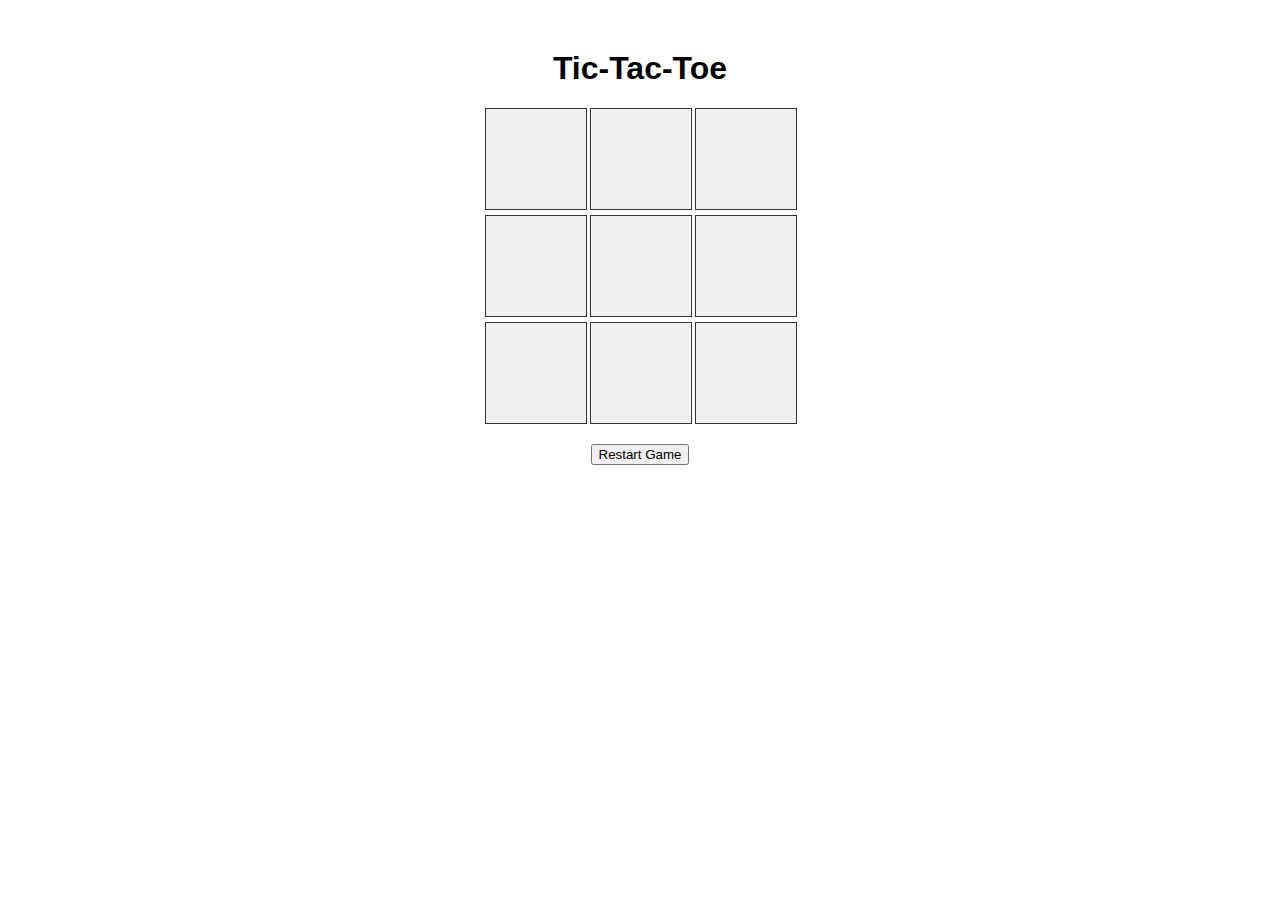
<file: index.html>
<!DOCTYPE html>
<html lang="en">
<head>
    <meta charset="UTF-8">
    <meta name="viewport" content="width=device-width, initial-scale=1.0">
    <title>Tic-Tac-Toe</title>
    <link rel="stylesheet" href="task3.css">
</head>
<body>
    <h1>Tic-Tac-Toe</h1>
    <div id="game-board">
        <div class="cell" data-index="0"></div>
        <div class="cell" data-index="1"></div>
        <div class="cell" data-index="2"></div>
        <div class="cell" data-index="3"></div>
        <div class="cell" data-index="4"></div>
        <div class="cell" data-index="5"></div>
        <div class="cell" data-index="6"></div>
        <div class="cell" data-index="7"></div>
        <div class="cell" data-index="8"></div>
    </div>
    <p id="status"></p>
    <button id="restart">Restart Game</button>
    <script src="task3.js"></script>
</body>
</html>
</file>
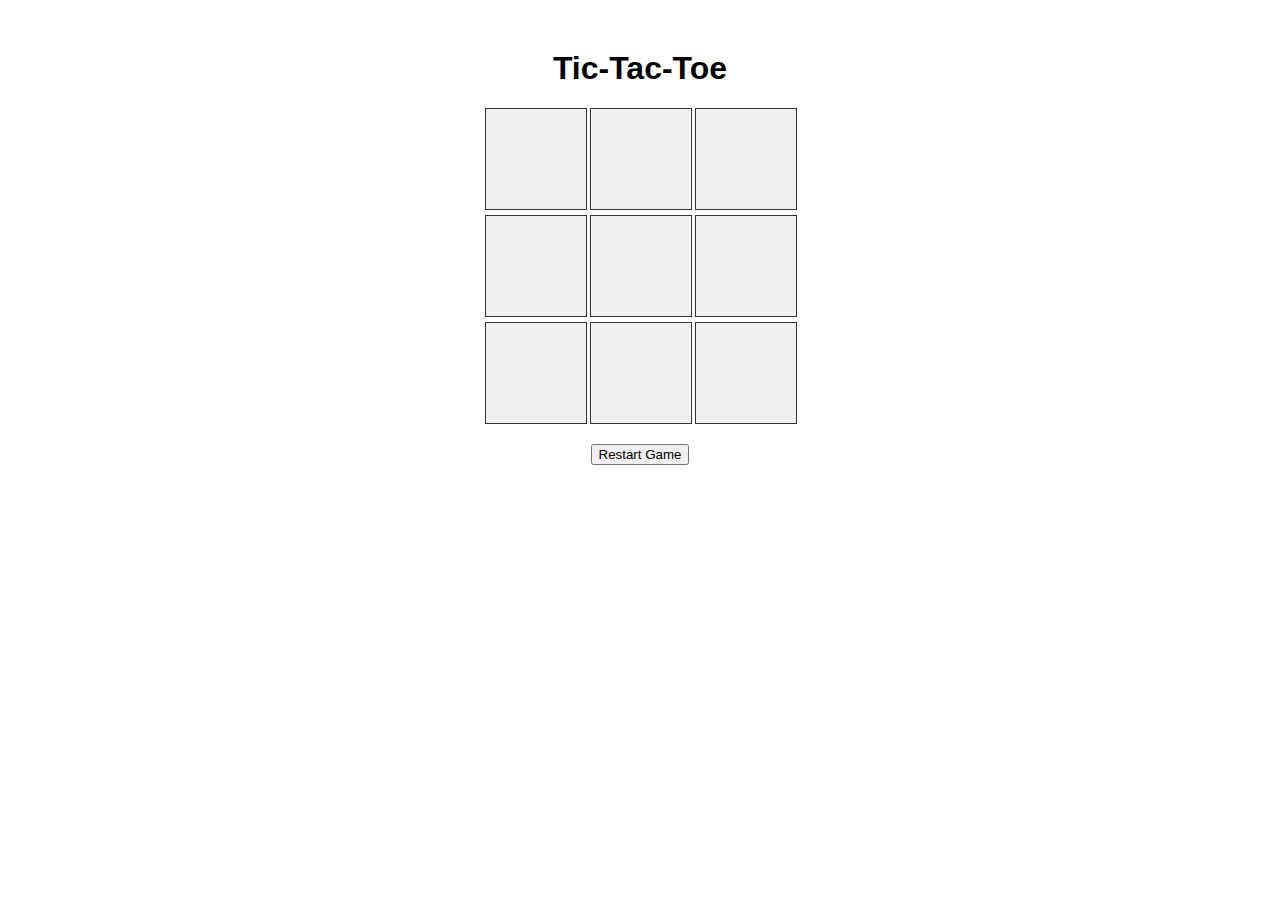
<file: task3.html>
<!DOCTYPE html>
<html lang="en">
<head>
    <meta charset="UTF-8">
    <meta name="viewport" content="width=device-width, initial-scale=1.0">
    <title>Tic-Tac-Toe</title>
    <link rel="stylesheet" href="task3.css">
</head>
<body>
    <h1>Tic-Tac-Toe</h1>
    <div id="game-board">
        <div class="cell" data-index="0"></div>
        <div class="cell" data-index="1"></div>
        <div class="cell" data-index="2"></div>
        <div class="cell" data-index="3"></div>
        <div class="cell" data-index="4"></div>
        <div class="cell" data-index="5"></div>
        <div class="cell" data-index="6"></div>
        <div class="cell" data-index="7"></div>
        <div class="cell" data-index="8"></div>
    </div>
    <p id="status"></p>
    <button id="restart">Restart Game</button>
    <script src="task3.js"></script>
</body>
</html>
</file>
<file: task3.css>
body {
    font-family: Arial, sans-serif;
    text-align: center;
    margin-top: 50px;
}

#game-board {
    display: grid;
    grid-template-columns: repeat(3, 100px);
    grid-gap: 5px;
    justify-content: center;
    margin: 20px auto;
}

.cell {
    width: 100px;
    height: 100px;
    background-color: #f0f0f0;
    border: 1px solid #333;
    display: flex;
    align-items: center;
    justify-content: center;
    font-size: 24px;
    cursor: pointer;
}

.cell.taken {
    pointer-events: none;
    background-color: #ddd;
}

#status {
    font-size: 18px;
    margin-top: 20px;
}
</file>
